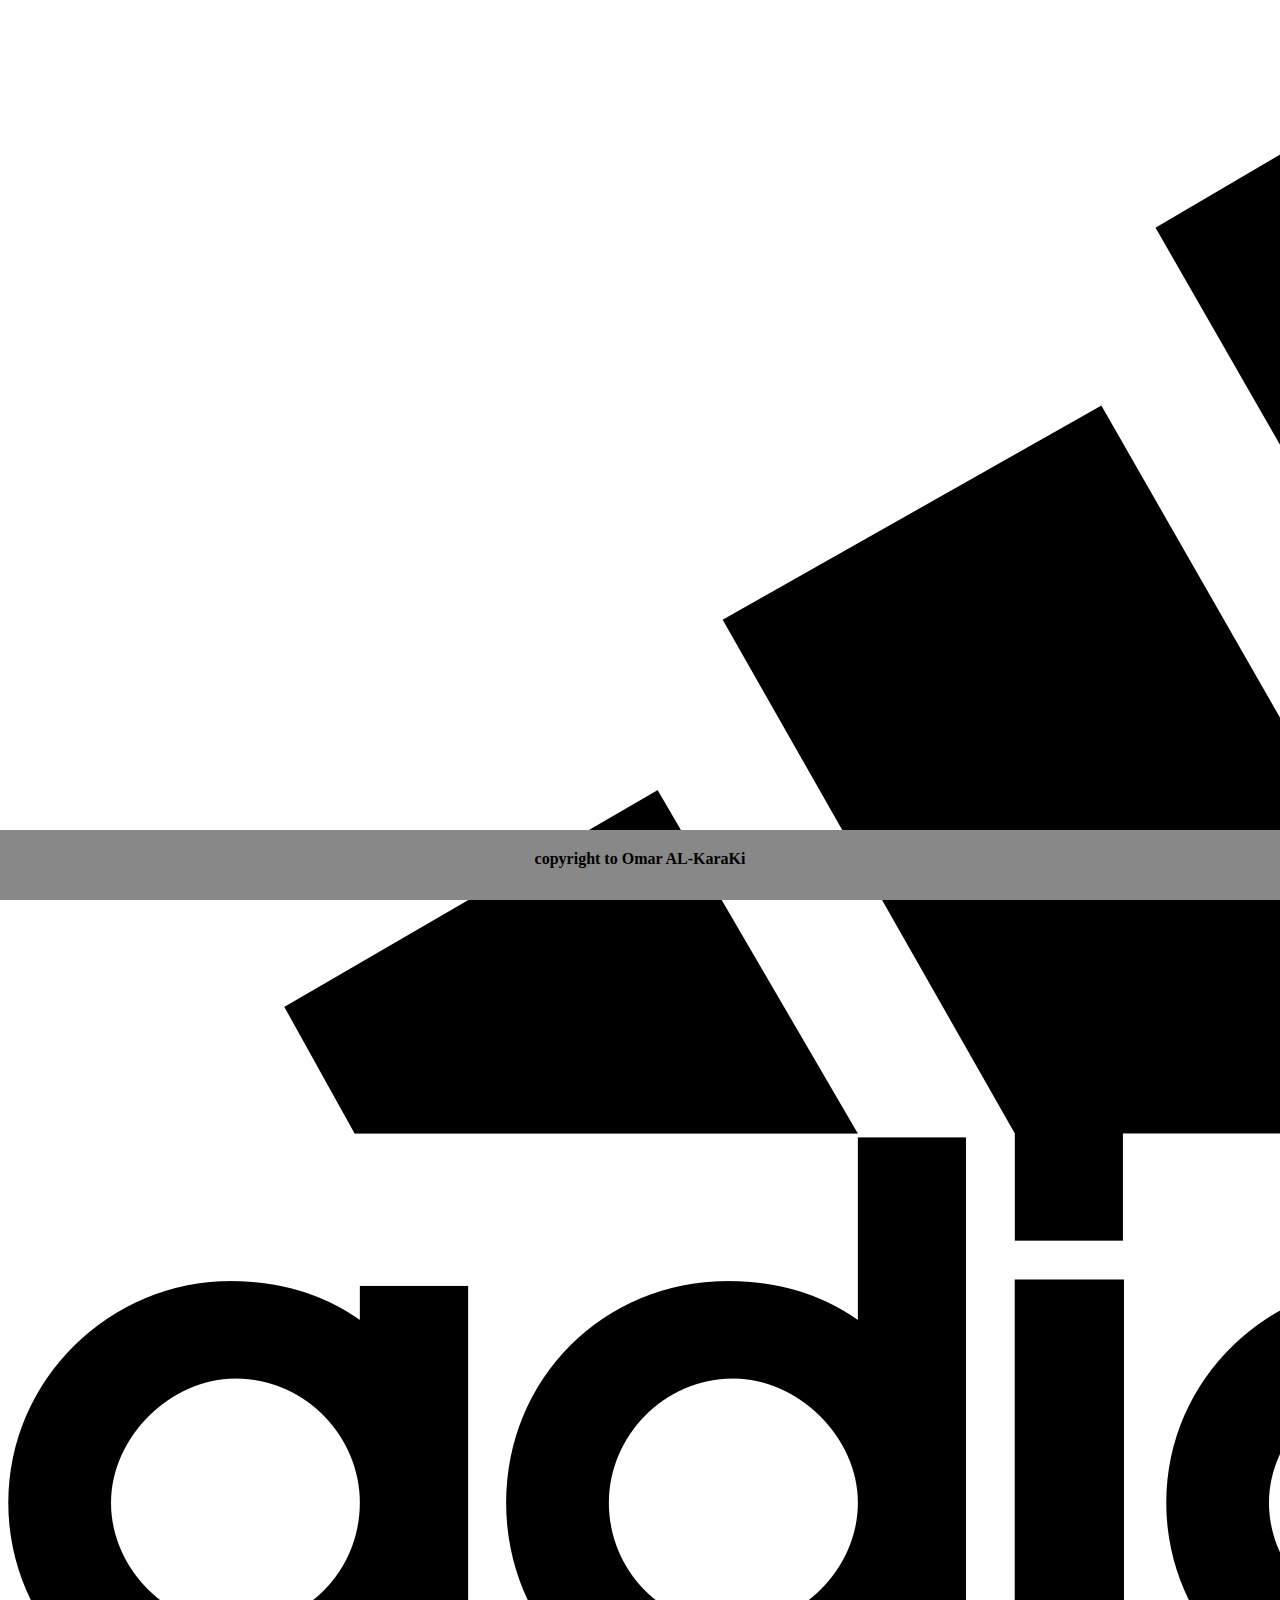
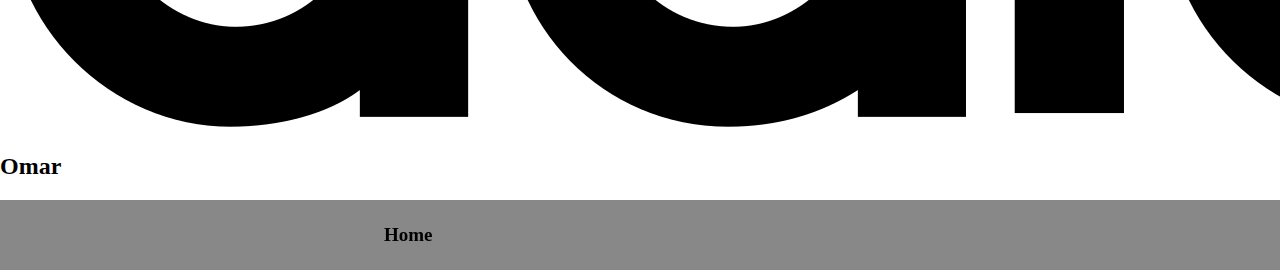
<file: about.html>
<!DOCTYPE html>
<html>
    <head>
        <link rel="stylesheet" href="style/about.css">
        <link rel="stylesheet" href="style/Layout.css">
    </head>
    <body>
        <header>
            <img src="assets/2560px-Adidas_Logo.jpg" alt="Logo" id="imgId">
            <h2>Omar</h2>
            <nav>
                <a href="index.html">Home</a>
            </nav>
        </header>
        <main>
            <div id="FDiv">
                <h1>My information : </h1>
                <img src="assets/273083123_492019075606034_4998013011511674922_n.jpg" alt="" width="100px" height="100px">
                <h3> My Name is Omar AL-KaraKi</h3>                
                <h3>
                    My name is Omar I am 23 years old, and i'm career IT developer
                    I graduated from ahu university with a major in software engineering with a good GPA
                    I trained in New Aeon Digital as a front-end developer in 2018, and Future Advanced Internet Solutions as a back-end developer in 2021.
                </h3>
            </div>
            <div>
                <table class="table">
                    <tr>
                        <td>Name</td>
                        <td><input type="text">
                    </tr>
                    <tr>
                        <td>Email</td>
                        <td><input type="email"></td>
                    </tr>
                    <tr>
                        <td>Massage</td>
                        <td><input type="text"></td></td>
                    </tr>
                    <tr>
                        <th colspan="2"><button type="submit">Submit</button></th>
                    </tr>
                </table>
            </div>
        </main>
        <footer>
            <p>copyright to Omar AL-KaraKi</p>
        </footer>
        <script src="js/app.js"></script>
    </body>
</html>
</file>
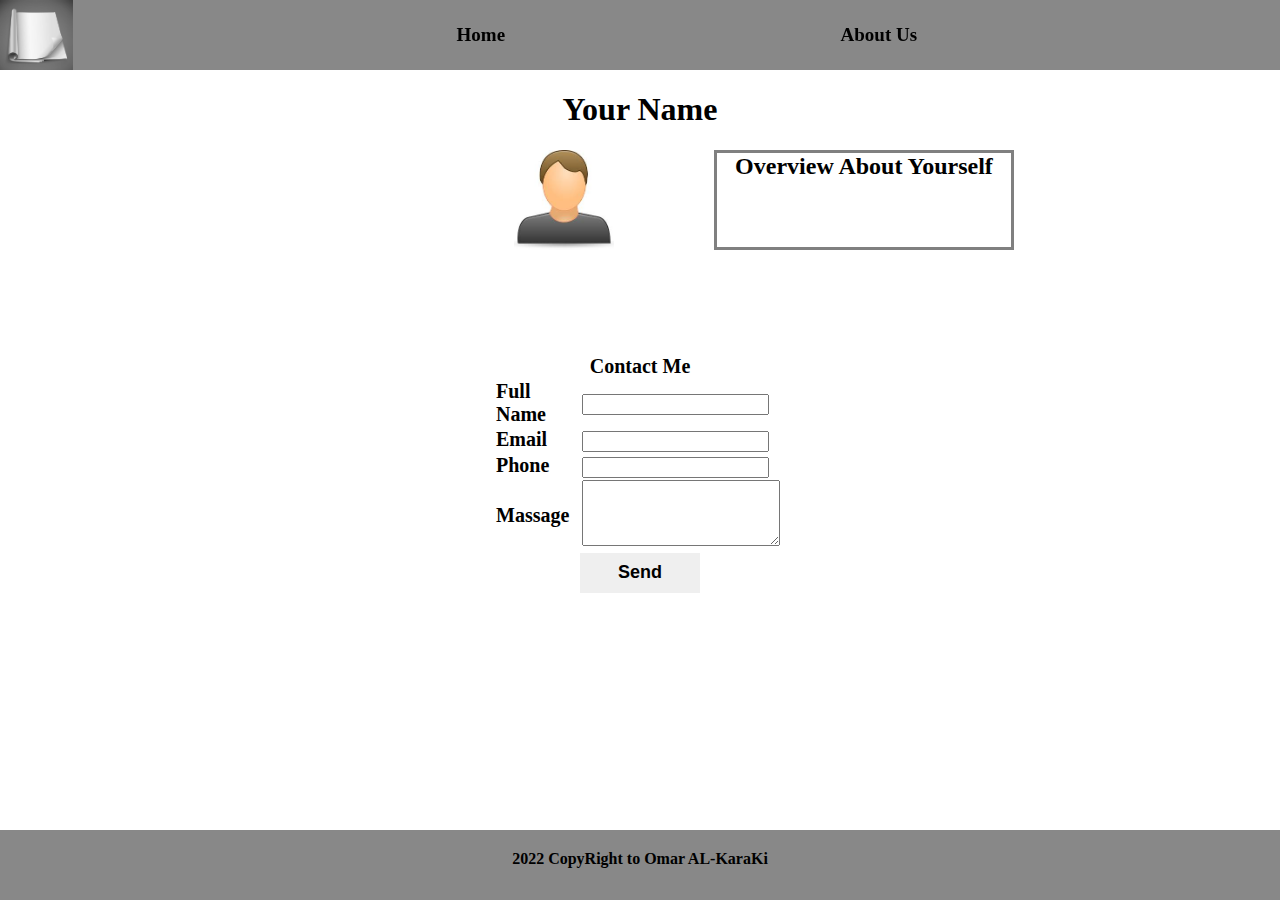
<file: aboutUs.html>
<!DOCTYPE html>
<html>
    <head>
        <title>About Us</title>
        <link rel="stylesheet" href="style/aboutUs.css">
        <link rel="stylesheet" href="style/Layout.css">
    </head>
    <body>
        <nav>
            <header>
                <img src="assets/vector-fine-blank-notebook-eps.jpg" id="headImg">
                <a href="index.html">Home</a>
                <a href="AboutUs.html" class="A2">About Us</a>
            </header>
        </nav>
        <main>
            <div class="about">
                <h1>Your Name</h1>
                <div class="aboutCenter">
                    <img src="assets/download.jfif" alt="">
                    <h2>Overview About Yourself</h2>
                </div>
                <div>
                    <table class="table">
                        <tr>
                            <th colspan="2">Contact Me</th>
                        </tr>
                        <tr>
                            <td>Full Name</td>
                            <td><input type="text">
                        </tr>
                        <tr>
                            <td>Email</td>
                            <td><input type="email"></td>
                        </tr><tr>
                            <td>Phone</td>
                            <td><input type="number"></td>
                        </tr><tr>
                            <td>Massage</td>
                            <td><textarea cols="22" rows="4"></textarea></td>
                        </tr>
                        <tr>
                            <th colspan="2"><Button>Send</Button></th>
                        </tr>
                    </table>
                     
                     
                </div>
            </div>
        </main>
        <footer>
            <p>2022 CopyRight to Omar AL-KaraKi</p>
        </footer>
    </body>
</html>
</file>
<file: style/about.css>
#FDiv {
    padding-left: 10px;
    width: 50%;
    border-right: 5px black solid;
    position: fixed;
    height: 100%;
}
.table {
    position: fixed;
    margin-top: 50px;
    margin-left: 55%;
    width: 300px;
    font-size: 25px;

}
input{
    width: 250px;
    height: 40px;
}
button {
    margin-top: 20px;
    width: 180px;
    height: 40px;
    font-size: 25px;
    border: none;
}
</file>
<file: style/Layout.css>
body{
    width: 100%;
    height: 100%;
    margin: 0px;
    padding: 0px;
}
nav{

    margin-top: 0%;
    background-color: #888;
    height: 70px;
    width: 100%;
}
#headImg{
    position: relative;
    height: 70px;
}
a{
    font-size: 19px;
    font-weight: bold;
    position: fixed;
    margin-top: 24px;
    margin-left: 30%;
    text-decoration: none;
    color: black;
    text-align: center;
}
.A2{
    margin-left: 60%;
}
nav > div{
    position: relative;
}
/* head ends here */

/* Footer */
footer{
    position: fixed;
    bottom: 0px;
    margin-bottom: 0%;

    text-align: center;
    background-color: #888;
    height: 70px;
    width: 100%;
}
footer > p {
    margin-top: 20px;
    font-weight: bold;
}
</file>
<file: style/aboutUs.css>
*{
    font-weight: bold;
}
h2{


    position: absolute;
    display: inline;
    margin-top: auto;
    text-align: center;
    width: 294px;
    height: 94px;
    border: 3px solid gray;
    margin-left: 100px;
}
div > img {
    margin-left: 0px;
    width: 100px;
    height: 100px;
}
.aboutCenter {
    margin-left: 180px;
    width: 60%;
}
.about
{
    text-align: center;
}
table, th, tr, td{
    width: 290px;
    height: 20px;
    border-collapse: collapse;
    font-size: 20px;
    
}
td{
    text-align: left;
}
.table {
    margin-top: 100px;
    margin-left: auto;
    margin-right: auto;
}
button{
    border: none;
    color: black;
    font-size: 18px;
    width: 120px;
    height: 40px;
}
</file>
